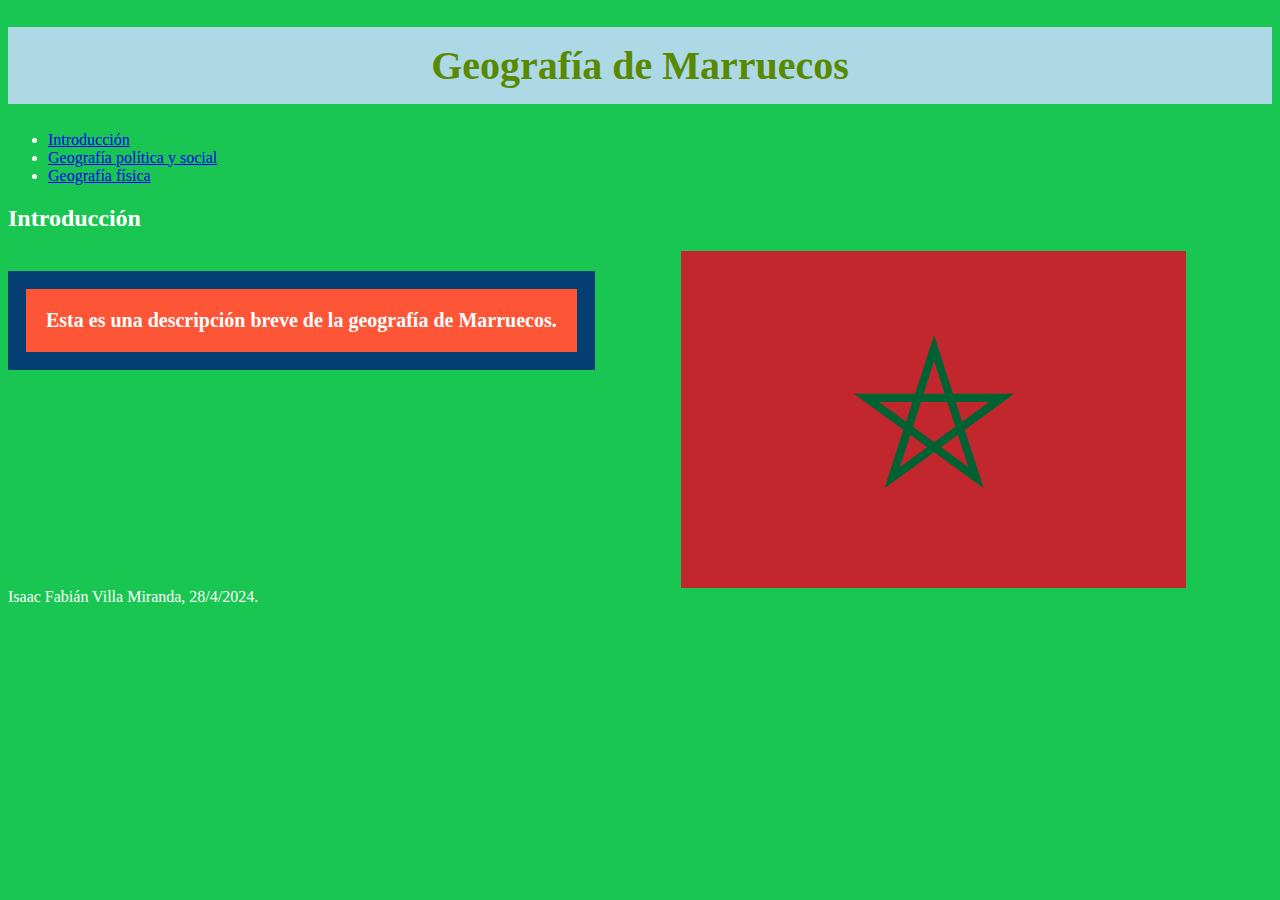
<file: Horizontal/index.html>
<!DOCTYPE html>
<html lang="en">

<head>
    <meta charset="UTF-8">
    <meta name="viewport" content="width=device-width, initial-scale=1.0">
    <title>Document</title>
</head>
<link rel="stylesheet" type="text/css" href="cssh.css">
<body>
    <header>
        <h1>Geografía de Marruecos</h1>
    </header>
    <nav>
        <ul>
            <li><a href="index.html">Introducción</li></a>
            <li><a href="seccion1.html">Geografía política y social</li></a>
            <li><a href="seccion2.html">Geografía física</li></a>
        </ul>
    </nav>
    <section>
        
        <h2>Introducción</h2>
        <p>



            Esta es una descripción breve de la geografía de Marruecos.
    

        </p>
        <center><img src="assets/img/Captura de pantalla 2024-04-28 153655.png" alt=""></center>
 
    
</body>
<footer>
    Isaac Fabián Villa Miranda, 28/4/2024.
</footer>
</html>
</file>
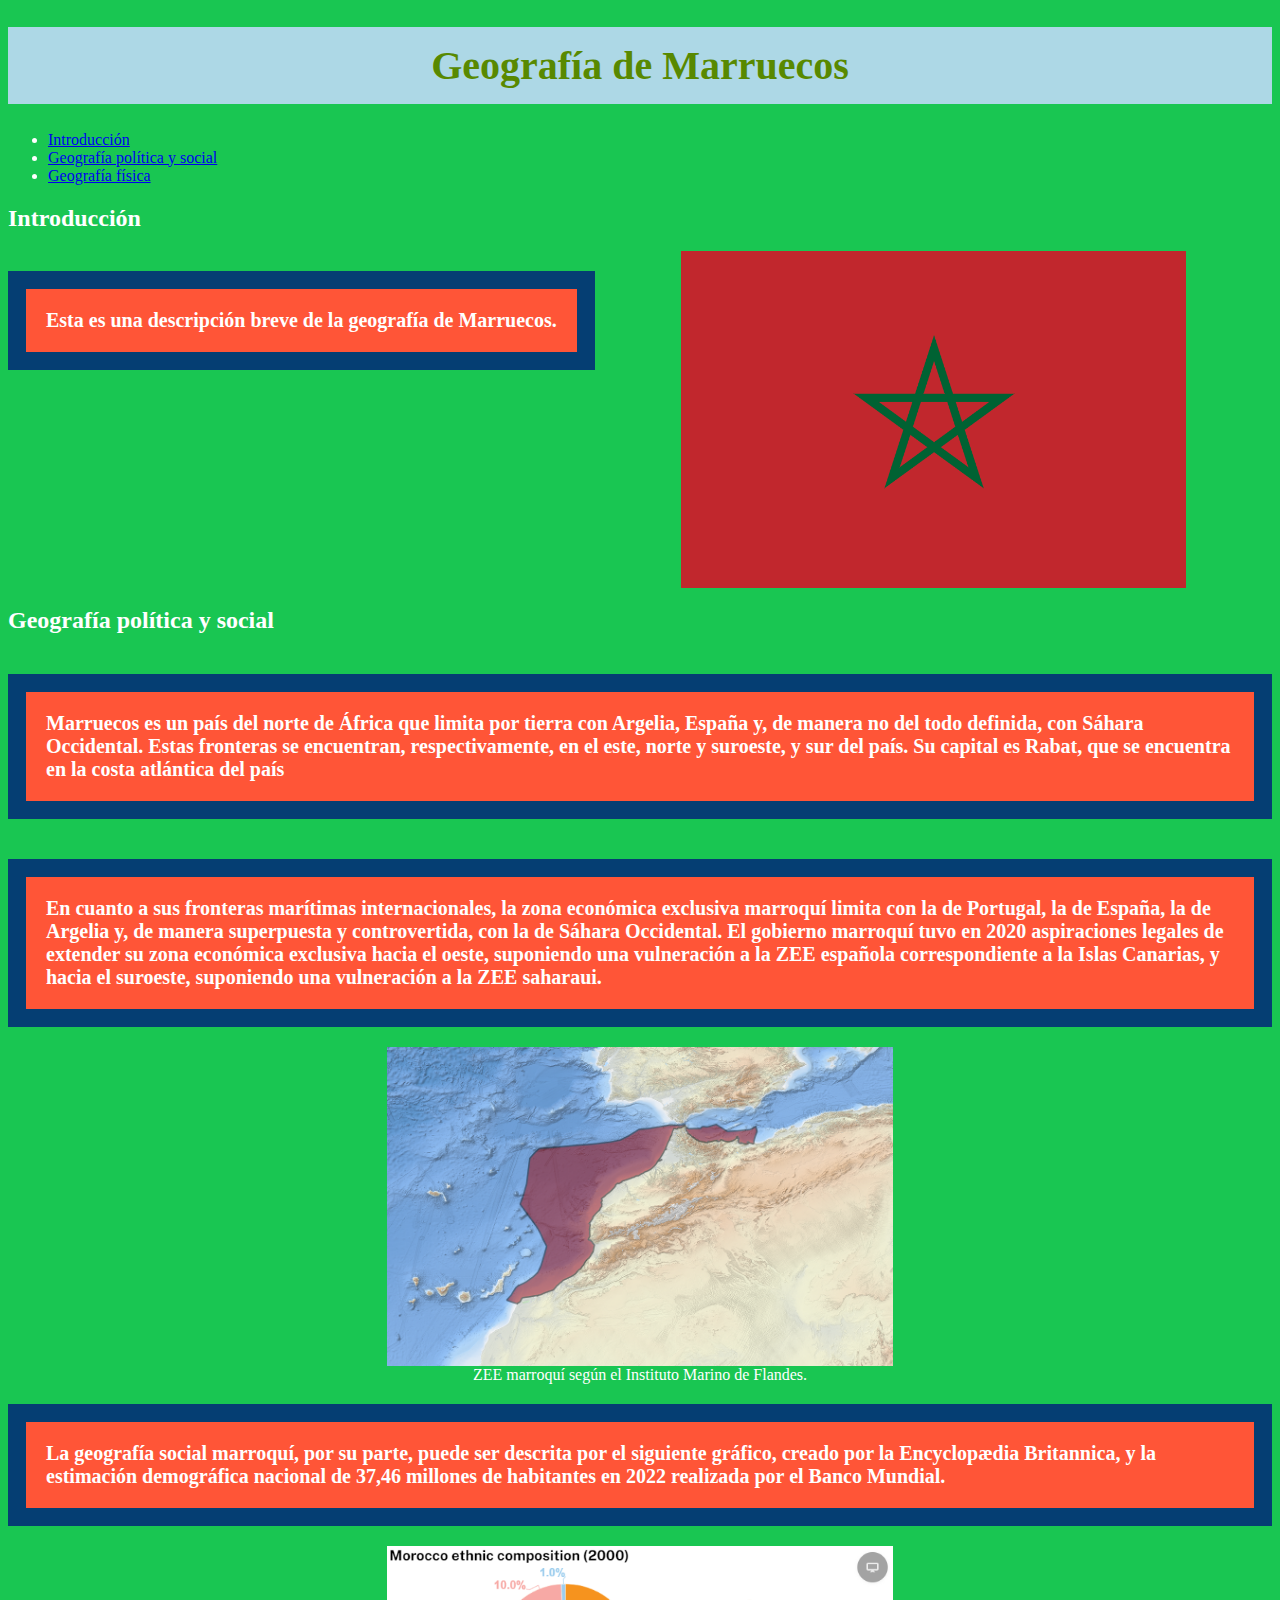
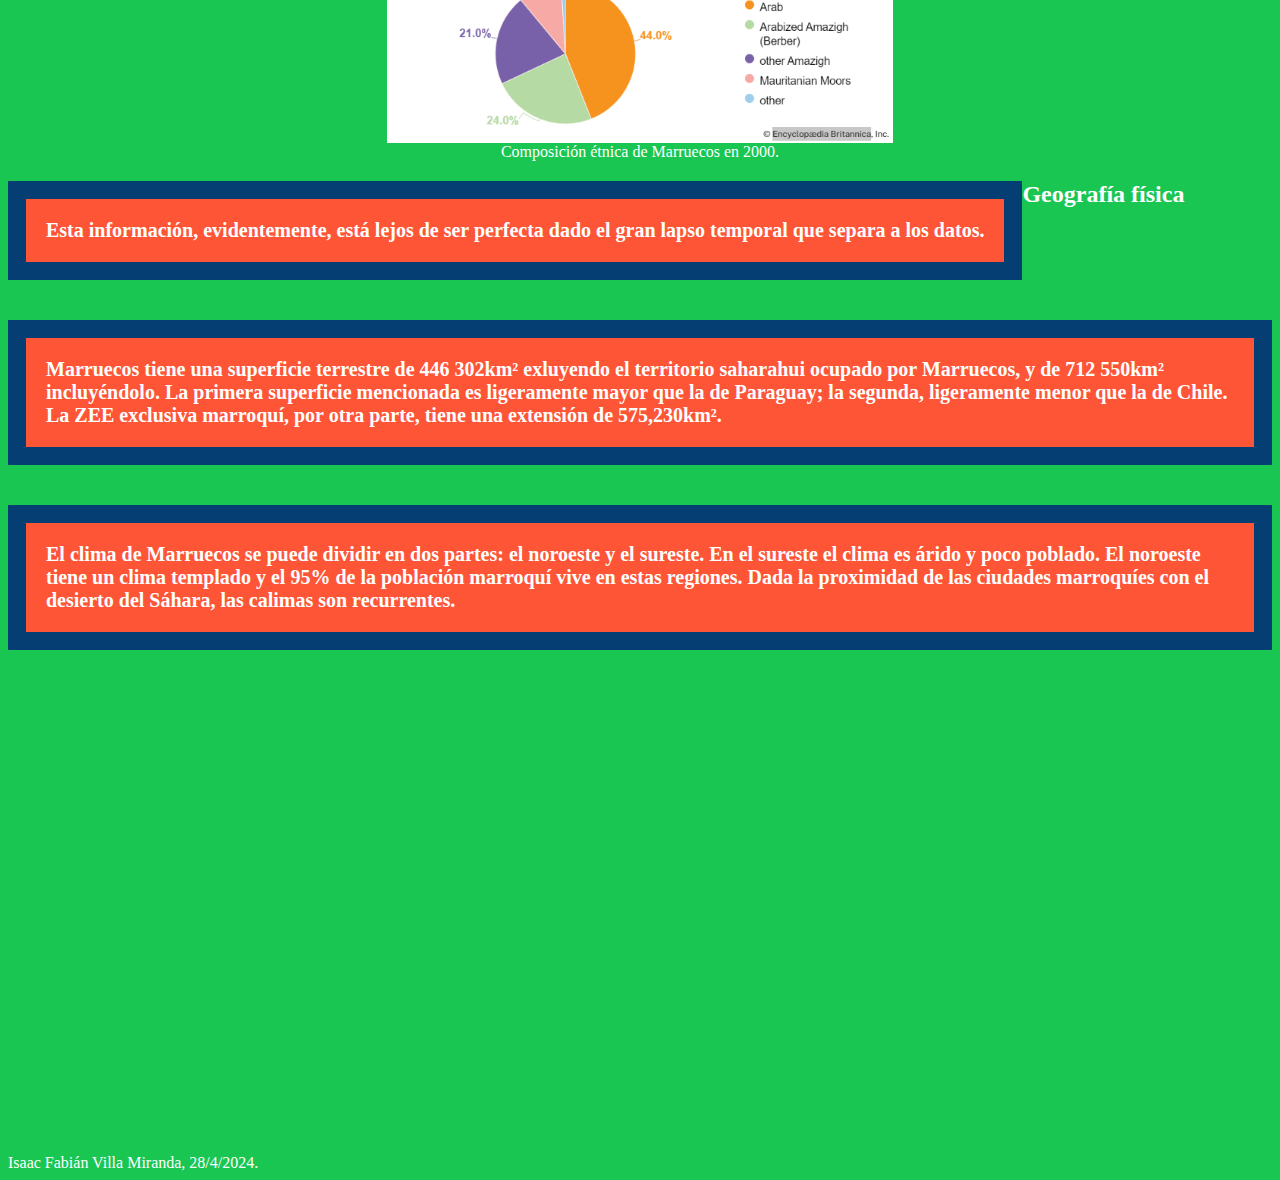
<file: Vertical/index.html>
<!DOCTYPE html>
<html lang="en">

<head>
    <meta charset="UTF-8">
    <meta name="viewport" content="width=device-width, initial-scale=1.0">
    <title>Document</title>
</head>
<link rel="stylesheet" type="text/css" href="cssv.css">
<body>
    <header>
        <h1>Geografía de Marruecos</h1>
    </header>
    <nav>
        <ul>
            <li><a href="#sub1">Introducción</li></a>
            <li><a href="#sub2">Geografía política y social</li></a>
            <li><a href="#sub3">Geografía física</li></a>
        </ul>
    </nav>
    <section>
        <a id="sub1"></a>
        <h2>Introducción</h2>
        <p>



            Esta es una descripción breve de la geografía de Marruecos.
    

        </p>
        <center><img src="assets/img/Captura de pantalla 2024-04-28 153655.png" alt=""></center>
    </section>
    <section>
        <a id="sub2"></a>
        <h2>Geografía política y social</h2>
        <p>Marruecos es un país del norte de África que limita por tierra con Argelia, España y, de manera no del todo definida, con Sáhara Occidental. Estas fronteras se encuentran, respectivamente, en el este,
            norte y suroeste, y sur del país. Su capital es Rabat, que se encuentra en la costa atlántica del país</p>

<p> En cuanto a sus fronteras marítimas internacionales, la zona económica exclusiva marroquí limita con la de Portugal, la de
            España, la de Argelia y, de manera superpuesta y controvertida, con la de Sáhara Occidental. El gobierno marroquí tuvo en 2020 aspiraciones legales de extender su zona económica exclusiva
            hacia el oeste, suponiendo una vulneración a la ZEE española correspondiente a la Islas Canarias, y hacia el
            suroeste, suponiendo una vulneración a la ZEE saharaui.
        </p>
        
<center><img src="assets/img/Captura de pantalla 2024-04-28 121240.png" alt="xds"></center> <center><caption>ZEE marroquí según el Instituto Marino de Flandes.</caption></center>
<p>La geografía social marroquí, por su parte, puede ser descrita por el siguiente gráfico, creado por la Encyclopædia Britannica, y la estimación demográfica nacional de 37,46 millones de habitantes en 2022 realizada por el Banco Mundial.</p>
<center><img src="assets/img/Captura de pantalla 2024-04-28 123740.png" alt=""></center> <center><caption>Composición étnica de Marruecos en 2000.</caption></center>
<p>Esta información, evidentemente, está lejos de ser perfecta dado el gran lapso temporal que separa a los datos.</p>
    </section>
    <section>
        <a id="sub3"></a>
        <h2>Geografía física</h2>
        <p>Marruecos tiene una superficie terrestre de 446 302km² exluyendo el territorio saharahui ocupado por Marruecos, y de 712 550km² incluyéndolo. La primera superficie mencionada es ligeramente mayor que la de Paraguay; la segunda, ligeramente menor que la de Chile. La ZEE exclusiva marroquí, por otra parte, tiene una extensión de 575,230km².</p>
  <p>El clima de Marruecos se puede dividir en dos partes: el noroeste y el sureste. En el sureste el clima es árido y poco poblado. El noroeste tiene un clima templado y el 95% de la población marroquí vive en estas regiones. Dada la proximidad de las ciudades marroquíes con el desierto del Sáhara, las calimas son recurrentes.</p>
  <center> <iframe width="853" height="480" src="https://www.youtube.com/embed/NFW4c3txgMk" title="Impressive sandstorm in Marrakech, Morocco." frameborder="0" allow="accelerometer; autoplay; clipboard-write; encrypted-media; gyroscope; picture-in-picture; web-share" referrerpolicy="strict-origin-when-cross-origin" allowfullscreen></iframe> </center>
</section>


</body>
<footer>
    Isaac Fabián Villa Miranda, 28/4/2024.
</footer>
</html>
</file>
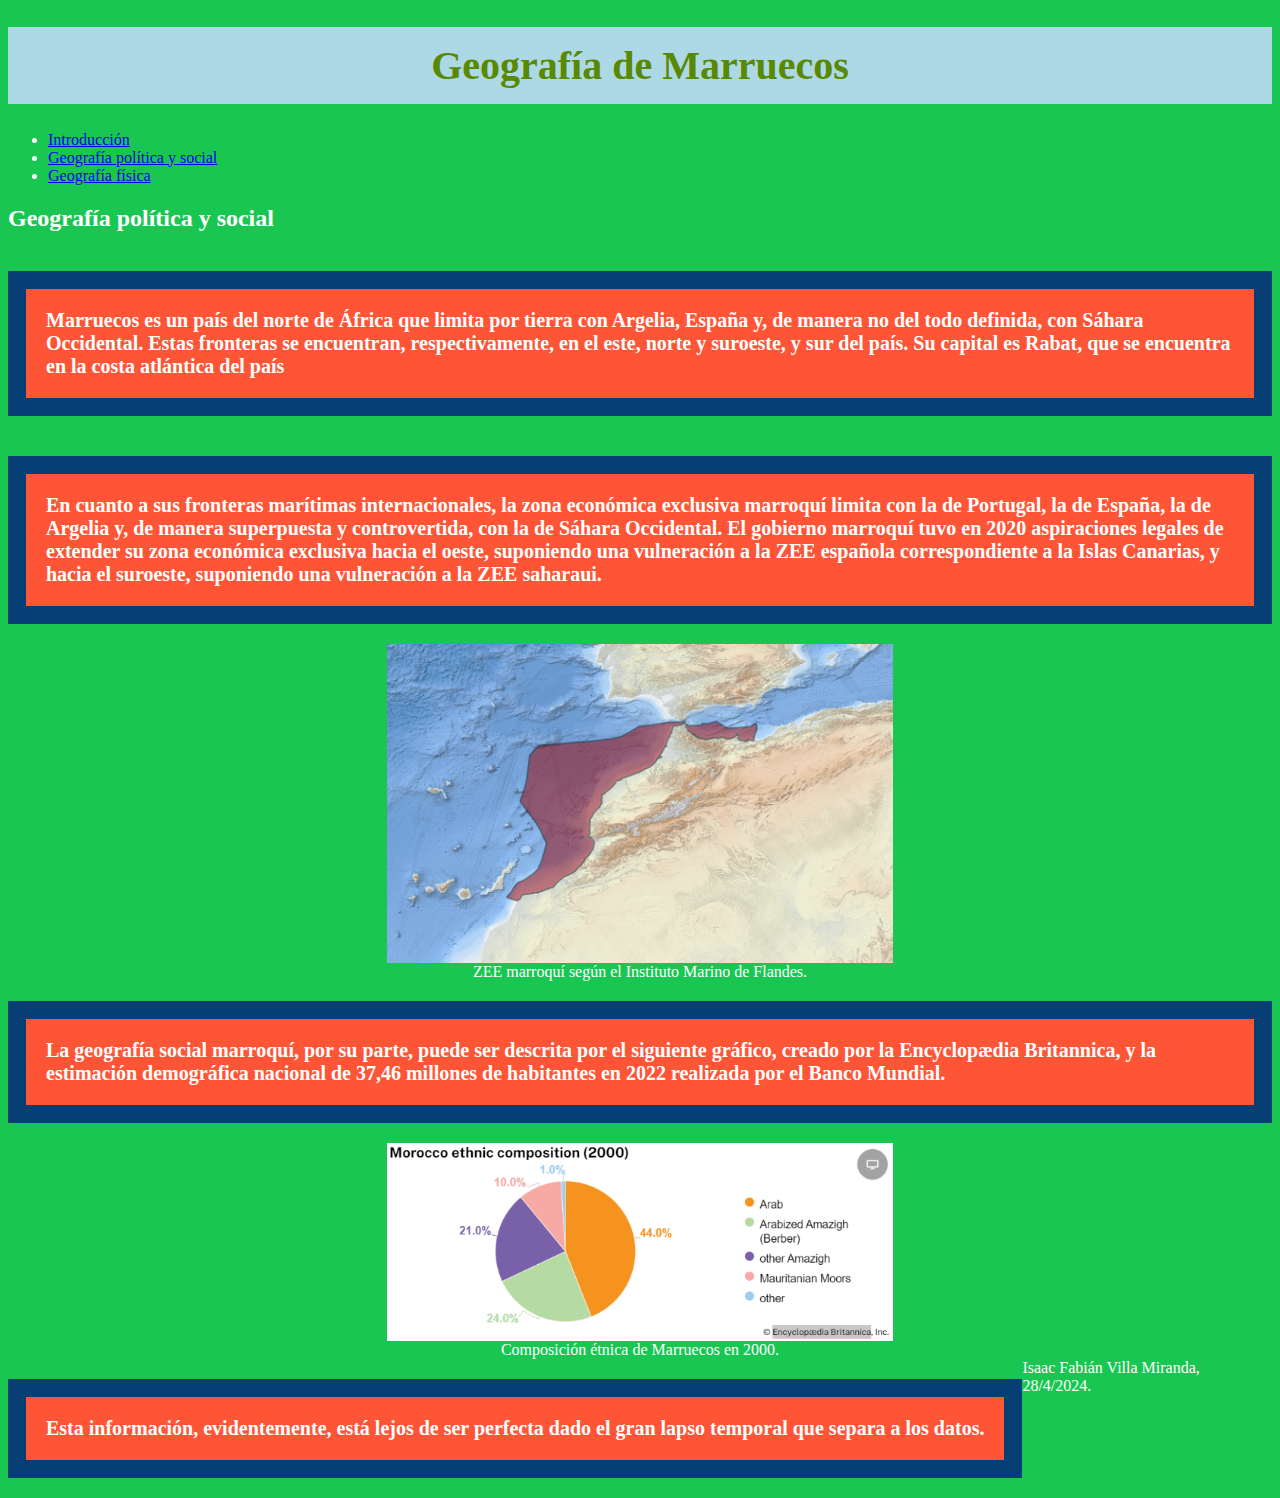
<file: Horizontal/seccion1.html>
<!DOCTYPE html>
<html lang="en">

<head>
    <meta charset="UTF-8">
    <meta name="viewport" content="width=device-width, initial-scale=1.0">
    <title>Document</title>
</head>
<link rel="stylesheet" type="text/css" href="cssh.css">
<body>
    <header>
        <h1>Geografía de Marruecos</h1>
    </header>
    <nav>
        <ul>
            <li><a href="index.html">Introducción</li></a>
            <li><a href="seccion1.html">Geografía política y social</li></a>
            <li><a href="seccion2.html">Geografía física</li></a>
        </ul>
    </nav>

    <section>
     
        <h2>Geografía política y social</h2>
        <p>Marruecos es un país del norte de África que limita por tierra con Argelia, España y, de manera no del todo definida, con Sáhara Occidental. Estas fronteras se encuentran, respectivamente, en el este,
            norte y suroeste, y sur del país. Su capital es Rabat, que se encuentra en la costa atlántica del país</p>

<p> En cuanto a sus fronteras marítimas internacionales, la zona económica exclusiva marroquí limita con la de Portugal, la de
            España, la de Argelia y, de manera superpuesta y controvertida, con la de Sáhara Occidental. El gobierno marroquí tuvo en 2020 aspiraciones legales de extender su zona económica exclusiva
            hacia el oeste, suponiendo una vulneración a la ZEE española correspondiente a la Islas Canarias, y hacia el
            suroeste, suponiendo una vulneración a la ZEE saharaui.
        </p>
        
<center><img src="assets/img/Captura de pantalla 2024-04-28 121240.png" alt="xds"></center> <center><caption>ZEE marroquí según el Instituto Marino de Flandes.</caption></center>
<p>La geografía social marroquí, por su parte, puede ser descrita por el siguiente gráfico, creado por la Encyclopædia Britannica, y la estimación demográfica nacional de 37,46 millones de habitantes en 2022 realizada por el Banco Mundial.</p>
<center><img src="assets/img/Captura de pantalla 2024-04-28 123740.png" alt=""></center> <center><caption>Composición étnica de Marruecos en 2000.</caption></center>
<p>Esta información, evidentemente, está lejos de ser perfecta dado el gran lapso temporal que separa a los datos.</p>
   
</body>
<footer>
    Isaac Fabián Villa Miranda, 28/4/2024.
</footer>

</html>
</file>
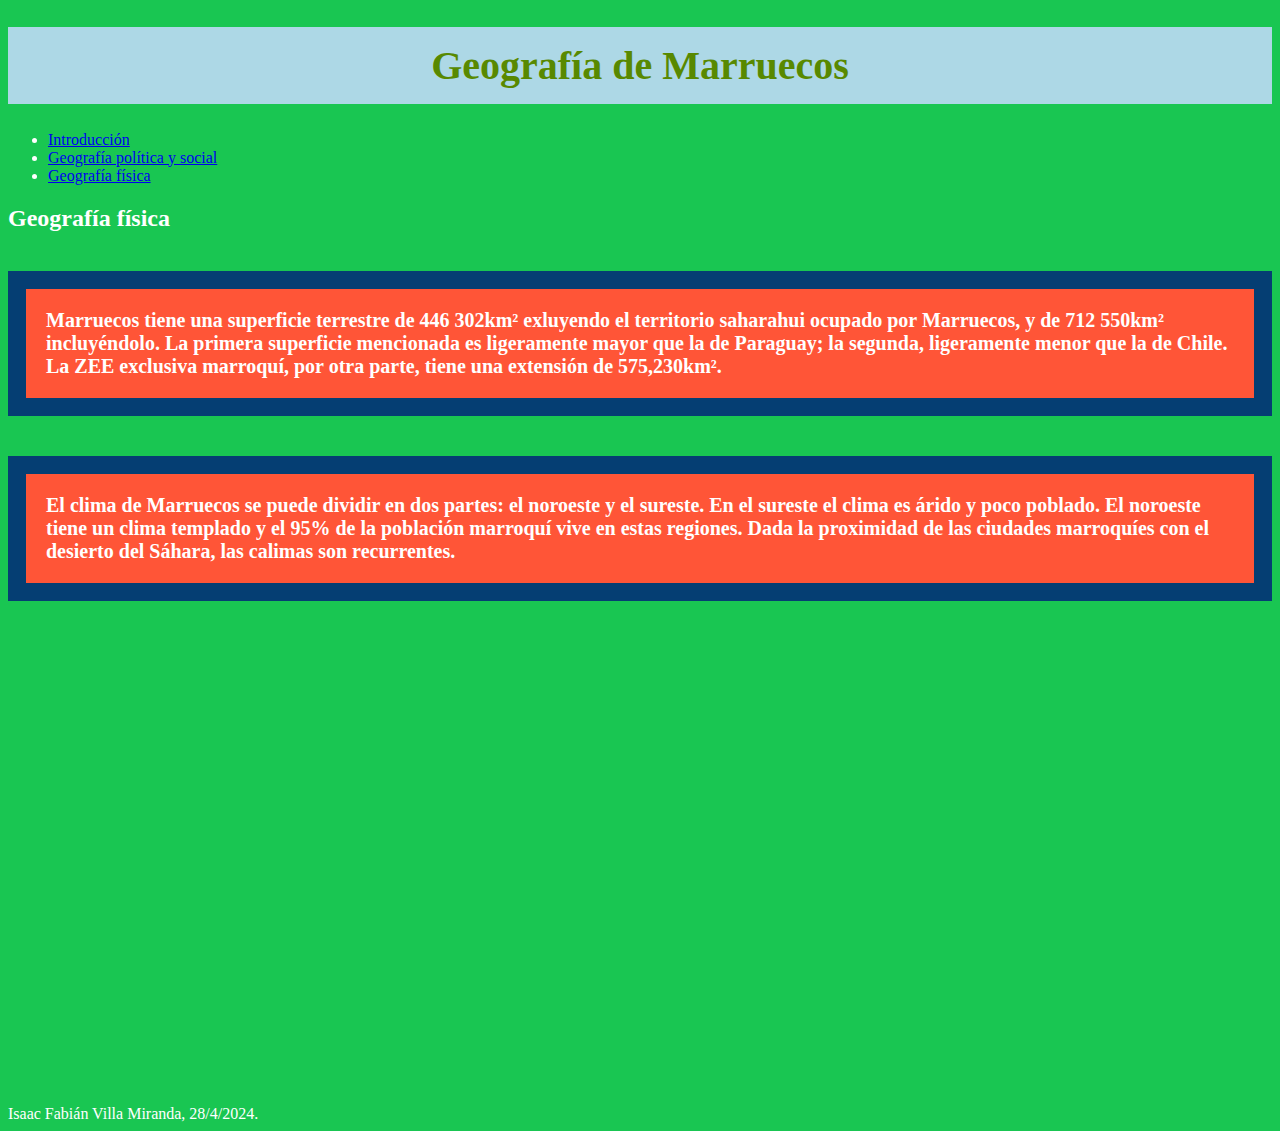
<file: Horizontal/seccion2.html>
<!DOCTYPE html>
<html lang="en">

<head>
    <meta charset="UTF-8">
    <meta name="viewport" content="width=device-width, initial-scale=1.0">
    <title>Document</title>
</head>
<link rel="stylesheet" type="text/css" href="cssh.css">
<body>
    <header>
        <h1>Geografía de Marruecos</h1>
    </header>
    <nav>
        <ul>
            <li><a href="index.html">Introducción</li></a>
            <li><a href="seccion1.html">Geografía política y social</li></a>
            <li><a href="seccion2.html">Geografía física</li></a>
        </ul>
    </nav>
    
    <section>

        <h2>Geografía física</h2>
        <p>Marruecos tiene una superficie terrestre de 446 302km² exluyendo el territorio saharahui ocupado por Marruecos, y de 712 550km² incluyéndolo. La primera superficie mencionada es ligeramente mayor que la de Paraguay; la segunda, ligeramente menor que la de Chile. La ZEE exclusiva marroquí, por otra parte, tiene una extensión de 575,230km².</p>
  <p>El clima de Marruecos se puede dividir en dos partes: el noroeste y el sureste. En el sureste el clima es árido y poco poblado. El noroeste tiene un clima templado y el 95% de la población marroquí vive en estas regiones. Dada la proximidad de las ciudades marroquíes con el desierto del Sáhara, las calimas son recurrentes.</p>
  <center> <iframe width="853" height="480" src="https://www.youtube.com/embed/NFW4c3txgMk" title="Impressive sandstorm in Marrakech, Morocco." frameborder="0" allow="accelerometer; autoplay; clipboard-write; encrypted-media; gyroscope; picture-in-picture; web-share" referrerpolicy="strict-origin-when-cross-origin" allowfullscreen></iframe> </center>
</section>
    <footer>
        Isaac Fabián Villa Miranda, 28/4/2024.
    </footer>


</body>

</html>
</file>
<file: Horizontal/cssh.css>
body {
        background-color: #19c652;
        color: white;
    }
    
    h1 {
      color: #588900;
      text-align: center;
      font-family: CMU Serif;
      font-size: 40px;
      padding:15px;
      background-color: lightblue;
      font-weight: 700;
    }
    
    p {
      font-family: CMU Serif;
      font-size: 20px;
      background-color: #ff5537;
      padding:20px;
      border: #053e73 18px solid;
    }
    
    p {
      font-family: CMU Serif;
      font-size: 20px;
      background-color: #ff5537;
      padding:20px;
      border: #053e73 18px solid;
      font-weight: 700;
      float: left;
     
    }
    img{
      display: block;
    margin-left: auto;
    margin-right: auto;
width: 40%;
    }
</file>
<file: Vertical/cssv.css>
body {
        background-color: #19c652;
        color: white;
    }
    
    h1 {
      color: #588900;
      text-align: center;
      font-family: CMU Serif;
      font-size: 40px;
      padding:15px;
      background-color: lightblue;
      font-weight: 700;
    }
    
    p {
      font-family: CMU Serif;
      font-size: 20px;
      background-color: #ff5537;
      padding:20px;
      border: #053e73 18px solid;
    }
    
    p {
      font-family: CMU Serif;
      font-size: 20px;
      background-color: #ff5537;
      padding:20px;
      border: #053e73 18px solid;
      font-weight: 700;
      float: left;
     
    }
    img{
      display: block;
    margin-left: auto;
    margin-right: auto;
width: 40%;
    }
</file>
